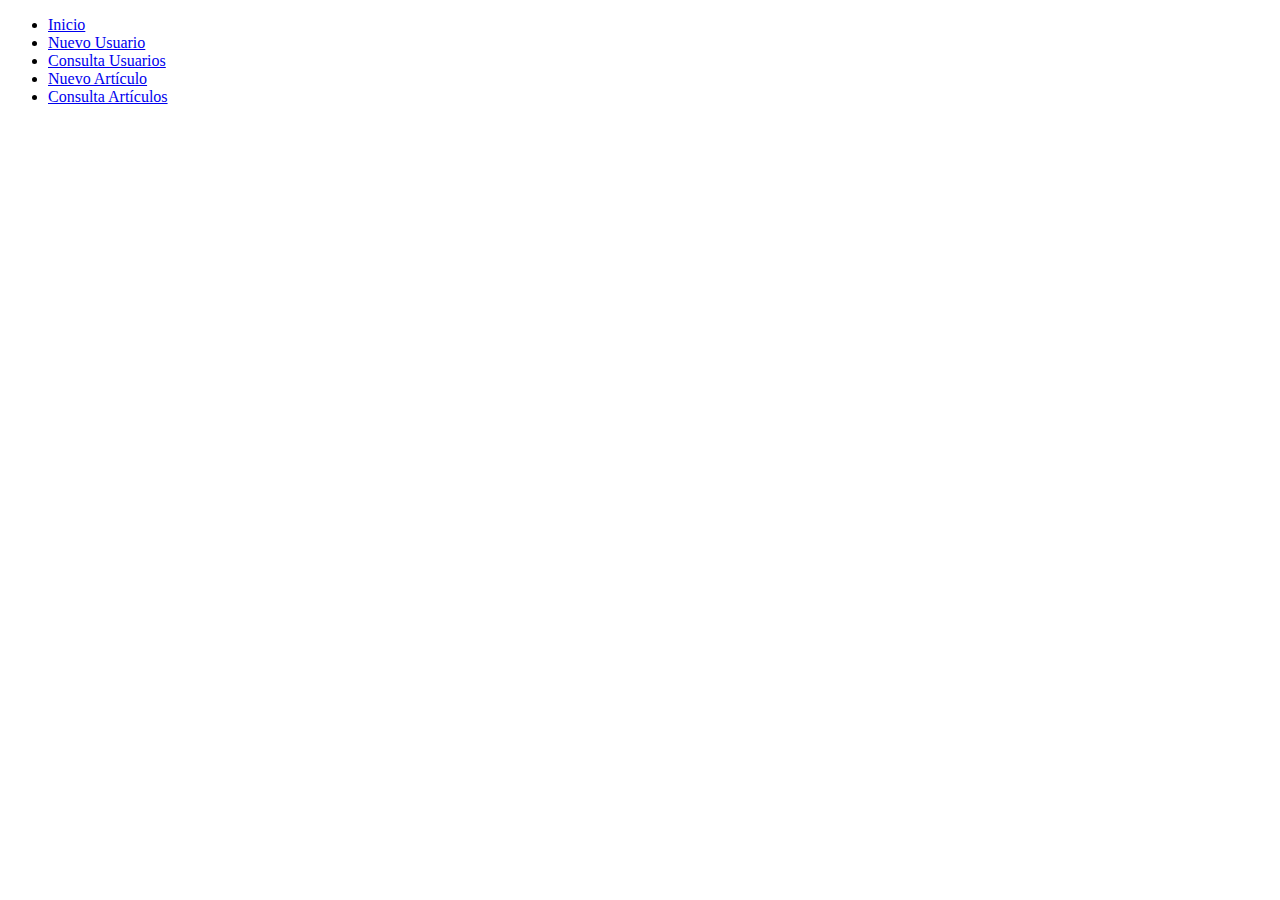
<file: web/index.html>
<!DOCTYPE html>
<!--
To change this license header, choose License Headers in Project Properties.
To change this template file, choose Tools | Templates
and open the template in the editor.
-->
<html>
    <head>
        <title>TODO supply a title</title>
        <meta charset="UTF-8">
        <meta name="viewport" content="width=device-width, initial-scale=1.0">
    </head>
    <body>
        <ul>
            <li><a href="index.html">Inicio</a></li>
            <li><a href="nuevousuario.html">Nuevo Usuario</a></li>
            <li><a href="consultausuarios.html">Consulta Usuarios</a></li>
            <li><a href="nuevoarticulo.html">Nuevo Artículo</a></li>
            <li><a href="consultaarticulos.html">Consulta Artículos</a></li>
        </ul>
    </body>
</html>
</file>
